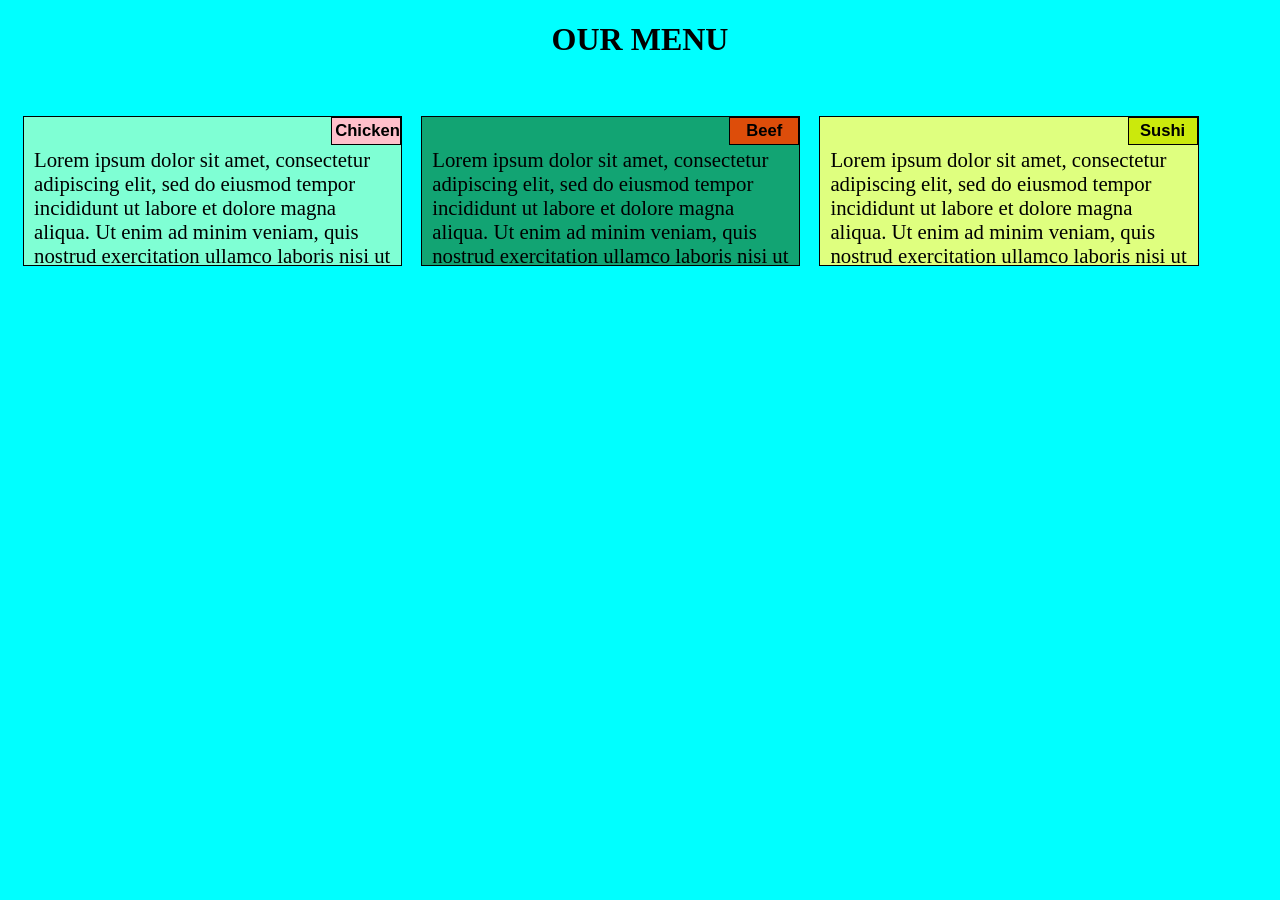
<file: index.html>
<!DOCTYPE html>
<html>
<!-- comments welcome-->

<head>
    <title> My asignement</title>
    <meta charset="utf-8">

    <meta name="viewport" content="width=device-width, initial-scale=1.0">
    <link rel="stylesheet" href="css/style.css">

</head>

<body>
    <div>
        <div class="row">

            <heading>
                <h1>

                    OUR MENU
                </h1>
            </heading>
            <p></p>
        </div>

        <div class="col">
            <section id="section1">
                <h3 id="chicken"> Chicken</h3>
                <p>

                    Lorem ipsum dolor sit amet, consectetur adipiscing elit, sed do eiusmod tempor incididunt ut labore et dolore magna aliqua. Ut enim ad minim veniam, quis nostrud exercitation ullamco laboris nisi ut aliquip ex ea commodo consequat. </p>
            </section>
            <section id="section2">
                <h3 id="beef"> Beef</h3>
                <p>
                    Lorem ipsum dolor sit amet, consectetur adipiscing elit, sed do eiusmod tempor incididunt ut labore et dolore magna aliqua. Ut enim ad minim veniam, quis nostrud exercitation ullamco laboris nisi ut aliquip ex ea commodo consequat. </p>

            </section>
            <section id="section3">
                <h3 id="sushi"> Sushi</h3>
                <p>
                    Lorem ipsum dolor sit amet, consectetur adipiscing elit, sed do eiusmod tempor incididunt ut labore et dolore magna aliqua. Ut enim ad minim veniam, quis nostrud exercitation ullamco laboris nisi ut aliquip ex ea commodo consequat. </p>
            </section>

        </div>
    </div>

</body>

</html>
</file>
<file: css/style.css>
* {
    box-sizing: border-box;
}

body {
    background: aqua;
}

heading {
    text-align: center;
}

h3 {
    text-align: center;
    float: right;
    font-family: Arial, Helvetica, sans-serif;
    font-size: 0.8em;
    margin: 0;
    padding: 3px;
    width: 70px;
    border: 1px solid black;
    overflow: auto;
}

section {
    background-color: grey;
    border: 1px solid black;
    margin-left: 15px;
    text-align: left;
    font-size: 1.3em;
    padding: 0px, 5px, 5px, 0;
    display: inline-block;
    width: 30%;
    height: 150px;
    overflow: scroll;
}

p {
    padding: 10px;
}

#sushi {
    background-color: hsl(68, 90%, 48%);
}

#beef {
    background-color: rgb(221, 77, 10);
}

#chicken {
    background-color: rgb(255, 192, 203);
}

#section1 {
    background-color: rgb(127, 255, 212);
}

#section2 {
    background-color: rgb(18, 164, 115);
}

#section3 {
    background-color: rgb(223, 255, 127);
}

@media (max-width:767px) {
    #section1 {
        width: 90%;
    }
    #section2 {
        width: 90%;
    }
    #section3 {
        width: 90%;
    }
}

@media (min-width:768px) and (max-width:991px) {
    #section1 {
        width: 43%;
    }
    #section2 {
        width: 43%;
    }
    #section3 {
        width: 89%;
    }
}
</file>
